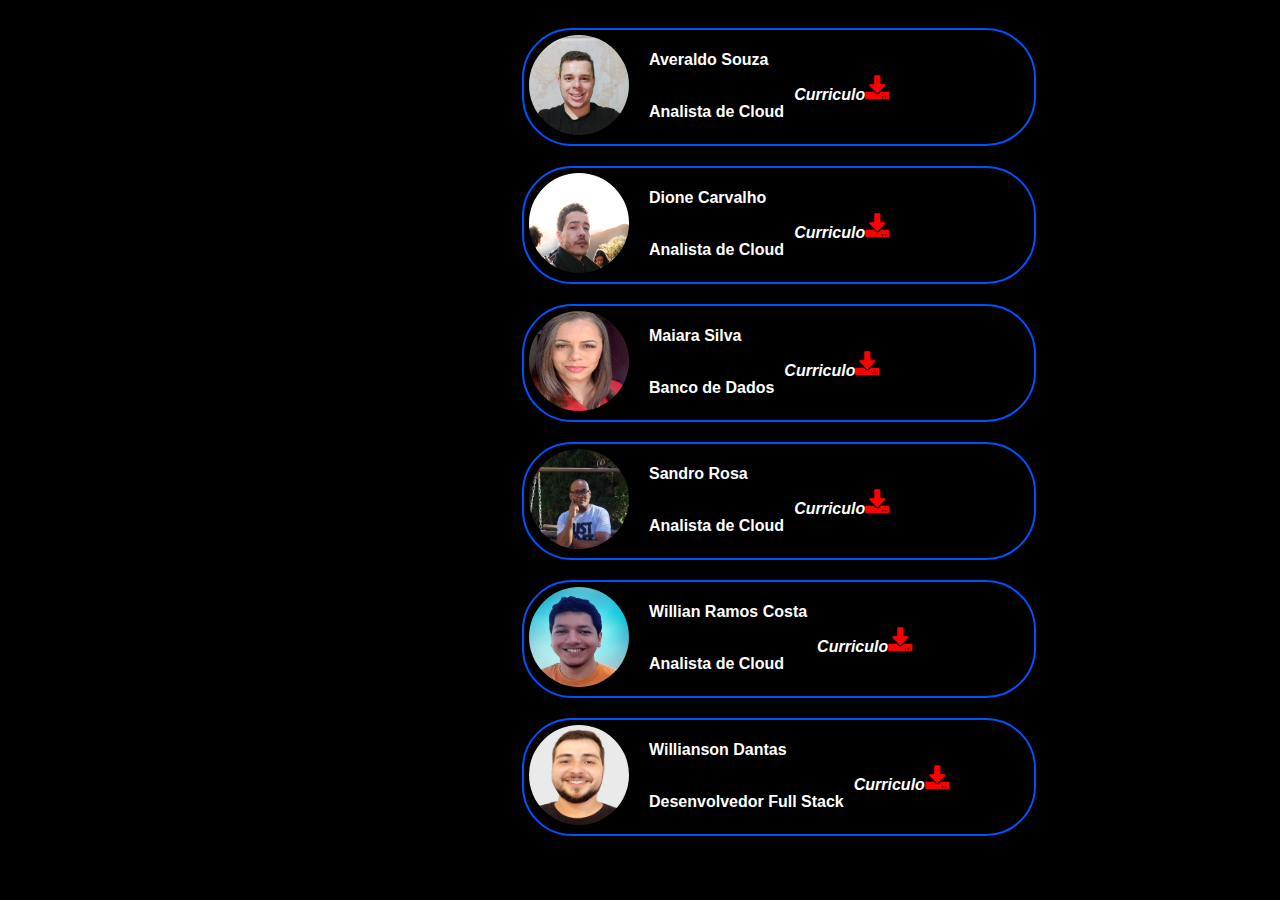
<file: index.html>
<!DOCTYPE html>
<html lang="pt-BR">
  <head>
    <meta charset="UTF-8" />
    <meta name="viewport" content="width=device-width, initial-scale=1.0" />
    <link rel="stylesheet" href="style.CSS" />
    <link rel="stylesheet" href="https://cdnjs.cloudflare.com/ajax/libs/font-awesome/5.15.4/css/all.min.css">
    <title>TCC EdN - Currículo</title>
  </head>
  <body>
    <div class="container">
      <div>
        <img
          src="/img/averaldo-souza.jpeg"
          alt="Foto de Averaldo Souza"
          class="imagem"/>
      </div>
      <div class="info">
        <p>Averaldo Souza</p>
        <br>
        <p>Analista de Cloud</p>
      </div>
      <div class="curriculo">
        <p class="download">Curriculo</p>
        <a href="/pdf/averaldo-souza.pdf" download>
          <i class="fas fa-download"></i>
        </a>
      </div>
    </div>


    <div class="container">
      <div>
        <img src="/img/dione-carvalho.jpeg" alt="Foto de Dione Carvalho" class="imagem"/>
      </div>
      <div class="info">
        <p>Dione Carvalho</p>
        <br>
        <p>Analista de Cloud</p>
      </div>
      <div class="curriculo">
        <p class="download">Curriculo</p>
        <a href="/pdf/averaldo-souza.pdf" download>
          <i class="fas fa-download"></i>
        </a>
      </div>
    </div>
    <div class="container">
      <div>
        <img src="/img/maiara-silva.jpeg" alt="Foto de Maiara Silva" class="imagem"
        />
      </div>
      <div class="info">
        <p>Maiara Silva</p>
        <br>
        <p>Banco de Dados</p>
      </div>
      <div class="curriculo">
        <p class="download">Curriculo</p>
        <a href="/pdf/averaldo-souza.pdf" download>
          <i class="fas fa-download"></i>
        </a>
      </div>
    </div>
    <div class="container">
      <div>
        <img src="/img/sandro-rosa.jpeg" alt="Foto de Sandro Rosa" class="imagem" />
      </div>
      <div class="info">
        <p>Sandro Rosa</p>
        <br>
        <p>Analista de Cloud</p>
      </div>
      <div class="curriculo">
        <p class="download">Curriculo</p>
        <a href="/pdf/averaldo-souza.pdf" download>
          <i class="fas fa-download"></i>
        </a>
      </div>
    </div>
    <div class="container">
      <div>
        <img
          src="/img/willian-ramos-costa.png"
          alt="Foto de Willian Ramos Costa"
          class="imagem"
        />
      </div>
      <div class="info">
        <p>Willian Ramos Costa</p>
        <br>
        <p>Analista de Cloud</p>
      </div>
      <div class="curriculo">
        <p class="download">Curriculo</p>
        <a href="/pdf/averaldo-souza.pdf" download>
          <i class="fas fa-download"></i>
        </a>
      </div>
    </div>
    <div class="container">
      <div>
        <img src="/img/willianson-dantas.jpeg" alt="Foto de Willianson Dantas" class="imagem"/>
      </div>
      <div class="info">
        <p>Willianson Dantas</p>
        <br>
        <p>Desenvolvedor Full Stack</p>
        </div>
      <div class="curriculo">
        <p class="download">Curriculo</p>
        <a href="/pdf/averaldo-souza.pdf" download>
          <i class="fas fa-download"></i>
        </a>
      </div>
    </div>
  </body>
</html>
</file>
<file: style.CSS>
body {
  background-color: rgb(0, 0, 0);
  font-family: Arial, sans-serif;
  display: inline-block;
}

p {
  margin-bottom: 0px;
  color: rgb(255, 255, 255);
  font-weight: bold;
  font-size: ;
}

.container {
  display: flex;
  width: 500px;
  height: 100%;
  margin-top: 20px;
  margin-left: 100%;
  margin-bottom: 10px;
  padding: 5px;
  border: 2px solid #0051ff;
  border-radius: 50px;
}

.imagem {
  width: 100px;
  aspect-ratio: 1/1;
  object-fit: fill;
  border-radius: 50%;

}

.fa-download {
  color: rgb(255, 0, 0);
  font-size: 24px;
}

.curriculo {
  display: flex;
  margin: 10px;
  flex-direction: row;
  justify-content: space-between;
  align-items: center;
}

.download {
  font-style: italic;
}

.info{
  display: flexbox;
  margin-left: 20px;
}
</file>
